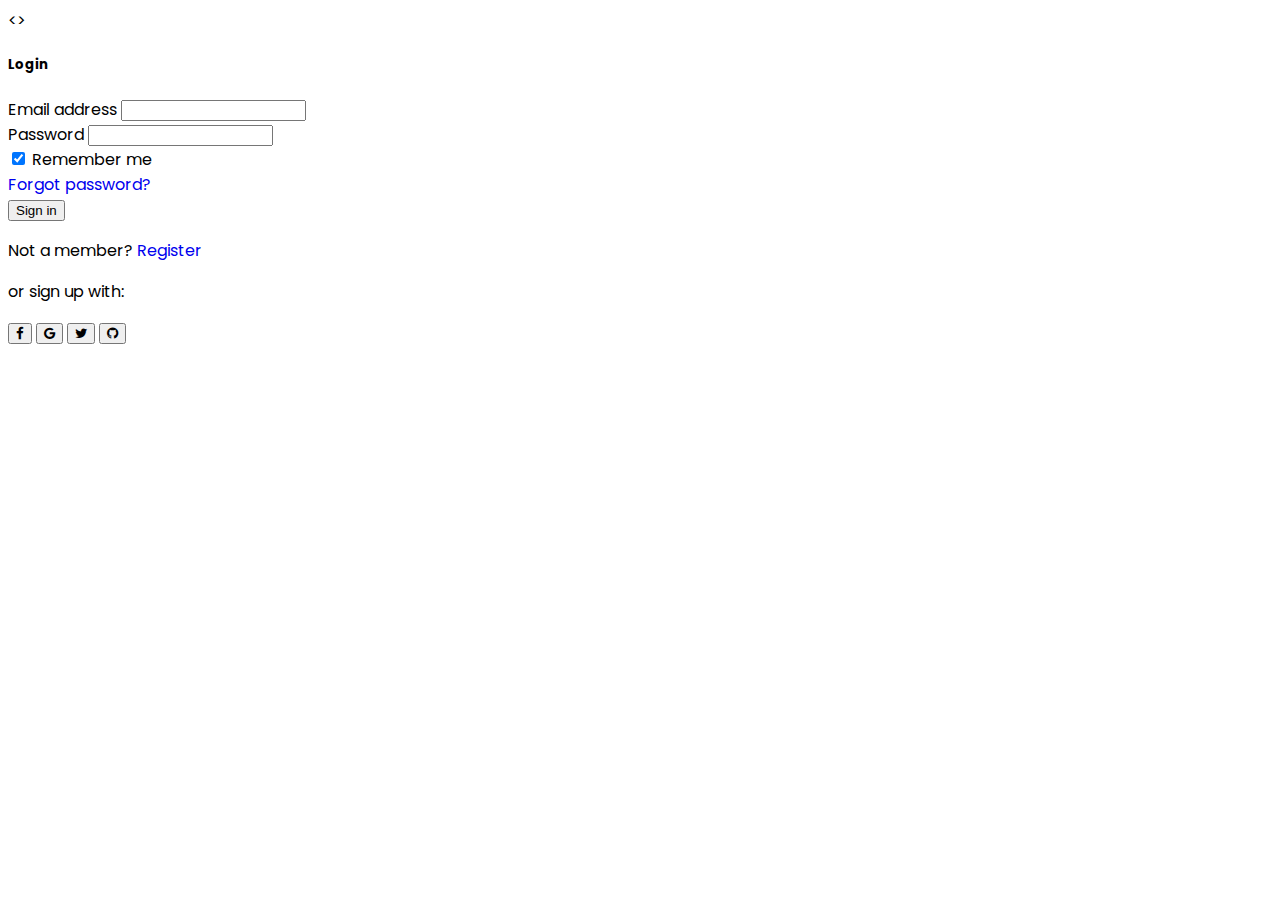
<file: Responsive School Website/login.html>
<!DOCTYPE html>
<html lang="en">
  <head>
    <meta charset="utf-8" />
    <meta name="viewport" content="width=device-width, initial-scale=1" />
    <title>School Website</title>

    <!-- Bootstrap CSS  -->
    <link
      href="https://cdn.jsdelivr.net/npm/bootstrap@5.3.2/dist/css/bootstrap.min.css"
      rel="stylesheet"
      integrity="sha384-T3c6CoIi6uLrA9TneNEoa7RxnatzjcDSCmG1MXxSR1GAsXEV/Dwwykc2MPK8M2HN"
      crossorigin="anonymous"
    />

    <!-- Google Fonts  -->
    <link
      href="https://fonts.googleapis.com/css2?family=Poppins:ital,wght@0,200;0,300;0,400;0,800;0,900;1,100;1,200;1,300;1,400;1,500;1,600;1,700;1,800;1,900&display=swap"
      rel="stylesheet"
    />

    <!-- Font Awesome -->
    <link
      rel="stylesheet"
      href="https://cdnjs.cloudflare.com/ajax/libs/font-awesome/4.7.0/css/font-awesome.min.css"
    />

    <!-- Custom CSS  -->
    <link rel="stylesheet" href="./CSS/style.css" />
  </head>

  <>
    <!-- Login Form  -->

    <div class="container">
      <div class="row mt-5">
        <div class="col-md-4"></div>

        <div class="col-md-4">
            <div class="card">
                <h5 class="card-header text-center fw-bold">Login</h5>
                <div class="card-body">
          <form>
            <!-- Email input -->
            <div class="form-outline mb-4">
                <label class="form-label" for="form2Example1"
                >Email address</label
              >
              <input type="email" id="form2Example1" class="form-control" />
             
            </div>

            <!-- Password input -->
            <div class="form-outline mb-4">
                <label class="form-label" for="form2Example2">Password</label>
            
              <input type="password" id="form2Example2" class="form-control" />
              </div>

            <!-- 2 column grid layout for inline styling -->
            <div class="row mb-4">
              <div class="col d-flex justify-content-center">
                <!-- Checkbox -->
                <div class="form-check">
                  <input
                    class="form-check-input"
                    type="checkbox"
                    value=""
                    id="form2Example31"
                    checked
                  />
                  <label class="form-check-label" for="form2Example31">
                    Remember me
                  </label>
                </div>
              </div>

              <div class="col">
                <!-- Simple link -->
                <a href="#!">Forgot password?</a>
              </div>
            </div>

            <!-- Submit button -->
            <button type="button" class="btn btn-primary btn-block mb-4">
              Sign in
            </button>

            <!-- Register buttons -->
            <div class="text-center">
              <p>Not a member? <a href="register.html">Register</a></p>
              <p>or sign up with:</p>
              <button type="button" class="btn btn-link btn-floating mx-1">
                <i class="fa fa-facebook-f"></i>
              </button>

              <button type="button" class="btn btn-link btn-floating mx-1">
                <i class="fa fa-google"></i>
              </button>

              <button type="button" class="btn btn-link btn-floating mx-1">
                <i class="fa fa-twitter"></i>
              </button>

              <button type="button" class="btn btn-link btn-floating mx-1">
                <i class="fa fa-github"></i>
              </button>
            </div>
          </form>
        </div>
      </div>
    </div>
    </div>
    </div>
</div>

    <script
      src="https://cdn.jsdelivr.net/npm/bootstrap@5.3.2/dist/js/bootstrap.bundle.min.js"
      integrity="sha384-C6RzsynM9kWDrMNeT87bh95OGNyZPhcTNXj1NW7RuBCsyN/o0jlpcV8Qyq46cDfL"
      crossorigin="anonymous"
    ></script>
  </body>
</html>
</file>
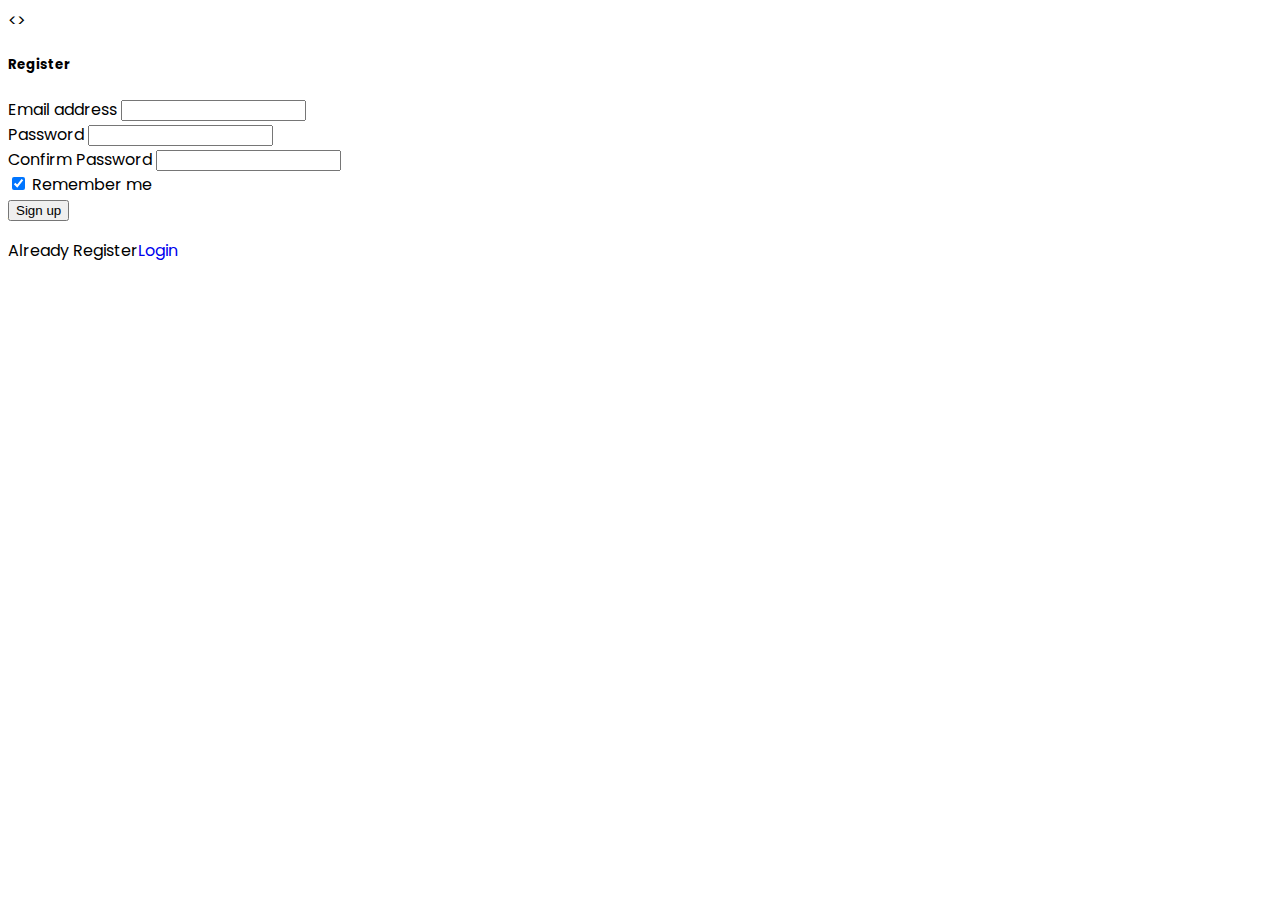
<file: Responsive School Website/register.html>
<!DOCTYPE html>
<html lang="en">
  <head>
    <meta charset="utf-8" />
    <meta name="viewport" content="width=device-width, initial-scale=1" />
    <title>School Website</title>

    <!-- Bootstrap CSS  -->
    <link
      href="https://cdn.jsdelivr.net/npm/bootstrap@5.3.2/dist/css/bootstrap.min.css"
      rel="stylesheet"
      integrity="sha384-T3c6CoIi6uLrA9TneNEoa7RxnatzjcDSCmG1MXxSR1GAsXEV/Dwwykc2MPK8M2HN"
      crossorigin="anonymous"
    />

    <!-- Google Fonts  -->
    <link
      href="https://fonts.googleapis.com/css2?family=Poppins:ital,wght@0,200;0,300;0,400;0,800;0,900;1,100;1,200;1,300;1,400;1,500;1,600;1,700;1,800;1,900&display=swap"
      rel="stylesheet"
    />

    <!-- Font Awesome -->
    <link
      rel="stylesheet"
      href="https://cdnjs.cloudflare.com/ajax/libs/font-awesome/4.7.0/css/font-awesome.min.css"
    />

    <!-- Custom CSS  -->
    <link rel="stylesheet" href="./CSS/style.css" />
  </head>

  <>
    <!-- Login Form  -->

    <div class="container">
      <div class="row mt-5">
        <div class="col-md-4"></div>

        <div class="col-md-4">
            <div class="card">
                <h5 class="card-header text-center fw-bold">Register</h5>
                <div class="card-body">
          <form>
            <!-- Email input -->
            <div class="form-outline mb-4">
                <label class="form-label" for="form2Example1"
                >Email address</label
              >
              <input type="email" id="form2Example1" class="form-control" />
             
            </div>

            <!-- Password input -->
            <div class="form-outline mb-4">
                <label class="form-label" for="form2Example2">Password</label>
            
              <input type="password" id="form2Example2" class="form-control" />
              </div>

              <!-- Password input -->
            <div class="form-outline mb-4">
                <label class="form-label" for="form2Example2">Confirm Password</label>
            
              <input type="password" id="form2Example2" class="form-control" />
              </div>

            <!-- 2 column grid layout for inline styling -->
            <div class="row mb-4">
              <div class="col d-flex justify-content-start">
                <!-- Checkbox -->
                <div class="form-check">
                  <input
                    class="form-check-input"
                    type="checkbox"
                    value=""
                    id="form2Example31"
                    checked
                  />
                  <label class="form-check-label" for="form2Example31">
                    Remember me
                  </label>
                </div>
              </div>


            <!-- Submit button -->
            <button type="button" class="btn btn-primary btn-block mb-4">
              Sign up
            </button>

            <!-- Register buttons -->
            <div class="text-center">
              <p>Already Register<a href="login.html">Login</a></p>
             
            </div>
          </form>
        </div>
      </div>
    </div>
    </div>
    </div>
</div>

    <script
      src="https://cdn.jsdelivr.net/npm/bootstrap@5.3.2/dist/js/bootstrap.bundle.min.js"
      integrity="sha384-C6RzsynM9kWDrMNeT87bh95OGNyZPhcTNXj1NW7RuBCsyN/o0jlpcV8Qyq46cDfL"
      crossorigin="anonymous"
    ></script>
  </body>
</html>
</file>
<file: Responsive School Website/CSS/style.css>
body {
  font-family: "Poppins", sans-serif;
}

a {
  text-decoration: none !important;
}

.section-heading {
  color: var(--bs-orange);
}

/* Header  */
@media (max-width: 768px) {
  .header-social-icon {
    display: none;
  }
}

/* Navbar */

nav {
  background: #fff !important;
  box-shadow: 1px 1px 2px #4444;
}

nav .navbar-brand {
  color: var(--bs-orange) !important;
}

.navbar-nav .nav-link {
  font-size: 18px;
  padding-top: 15px;
  padding-bottom: 15px;
}

.navbar-toggler {
  outline: none !important;
  padding: none !important;
}

/* Carousel  */

.carousel-inner .carousel-item {
  width: 100%;
  height: 100vh;
  background-size: Cover;
  background-position: center;
  background-repeat: no-repeat;
}

.carousel-inner .carousel-item::before {
  content: "";
  background-color: rgba(12, 11, 10, 0.5);
  position: absolute;
  top: 0;
  left: 0;
  right: 0;
  bottom: 0;
}

.carousel-inner .carousel-caption {
  display: flex;
  justify-content: center;
  align-items: center;
  position: absolute;
  bottom: 0;
  top: 40%;
  left: 0;
  right: 0;
}

.carousel-inner .carousel-caption span {
  color: var(--bs-orange);
}

.carousel-inner .carousel-caption h2 {
  color: #fff;
  font-size: 42px;
  font-weight: 600;
  width: 80%;
  margin: 0px auto 10px auto;
}

.carousel-inner .carousel-caption p {
  font-size: 20px;
  width: 80%;
  margin: 0px auto 20px auto;
}

@media (max-width: 768px) {
  .carousel-inner .carousel-caption h2 {
    font-size: 38px;
  }
}

@media (max-width: 577px) {
  .carousel-inner .carousel-caption h2 {
    font-size: 25px;
  }
  .carousel-inner .carousel-caption p {
    font-size: 13px;
  }
}

/* Courses  */

.course .box {
  padding: 10px 10px;
  box-shadow: 0px 2px 15px rgba(0, 0, 0, 0.1);
}
</file>
